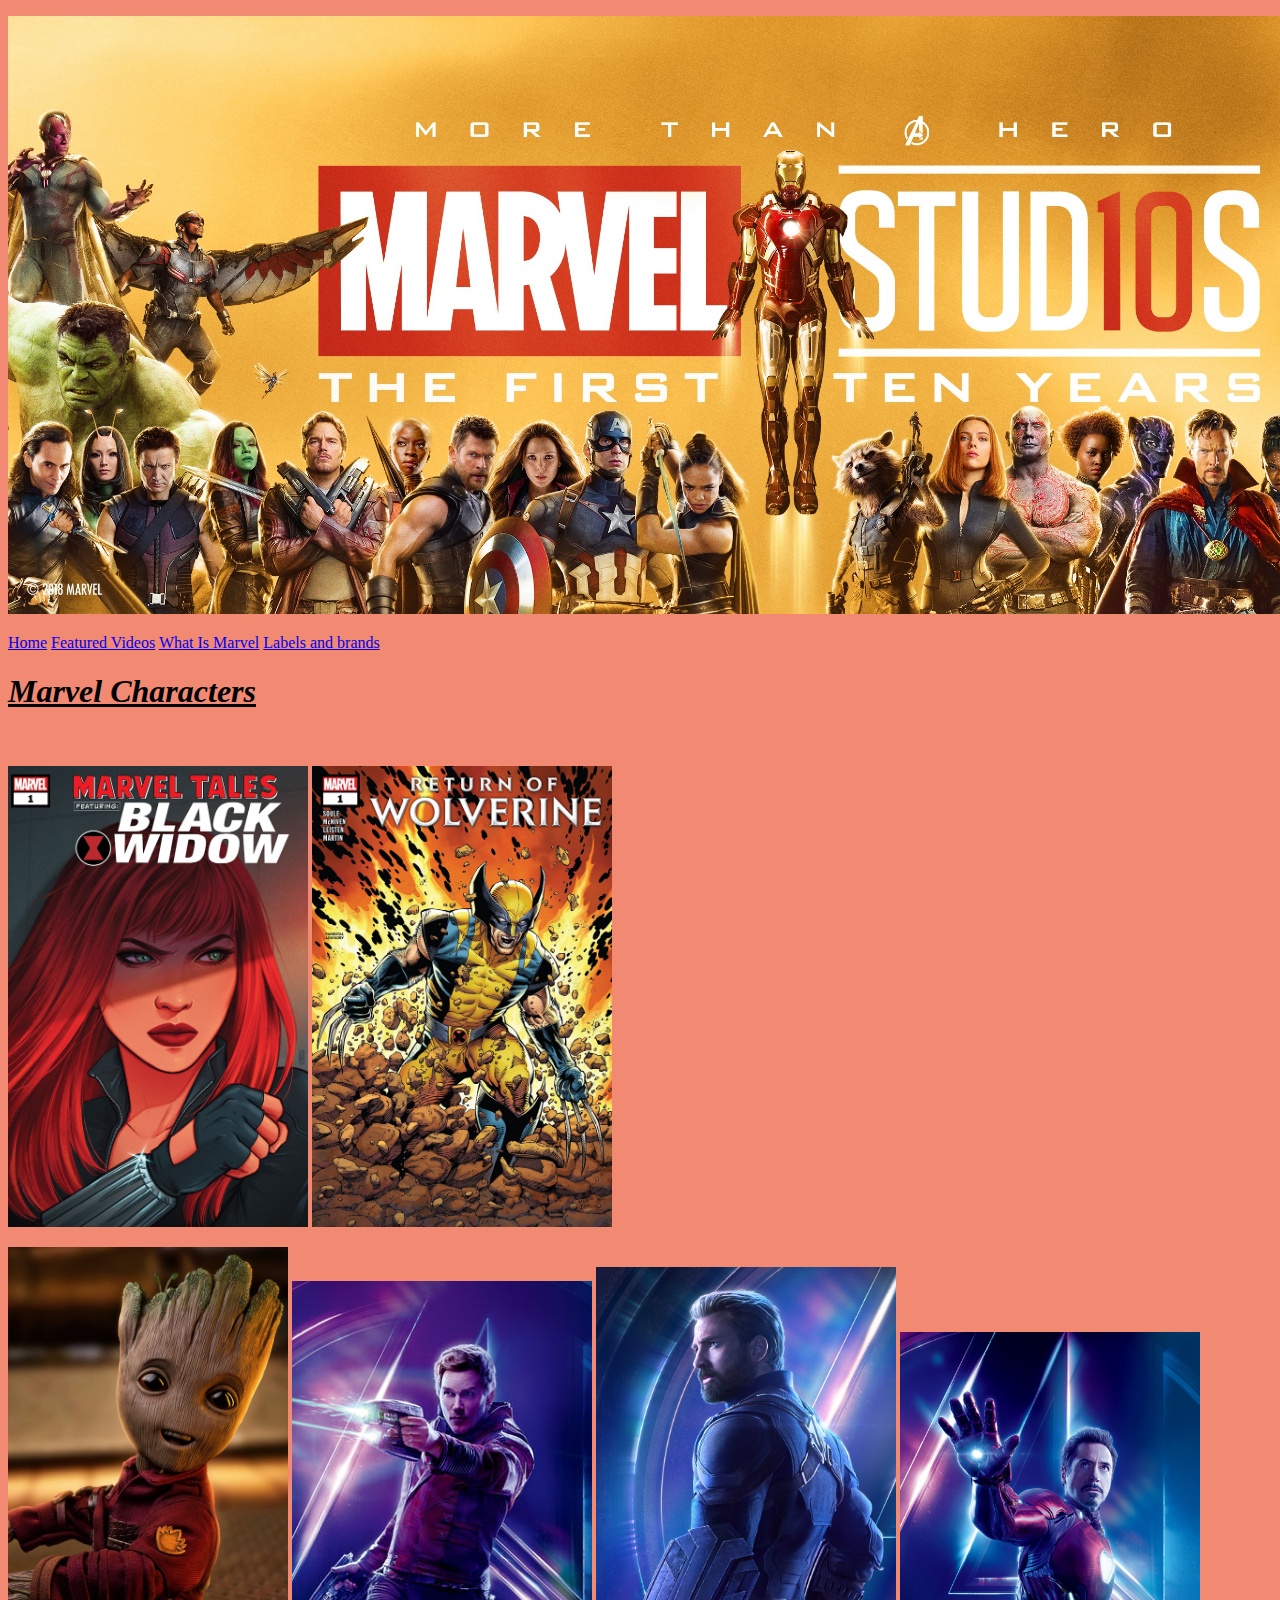
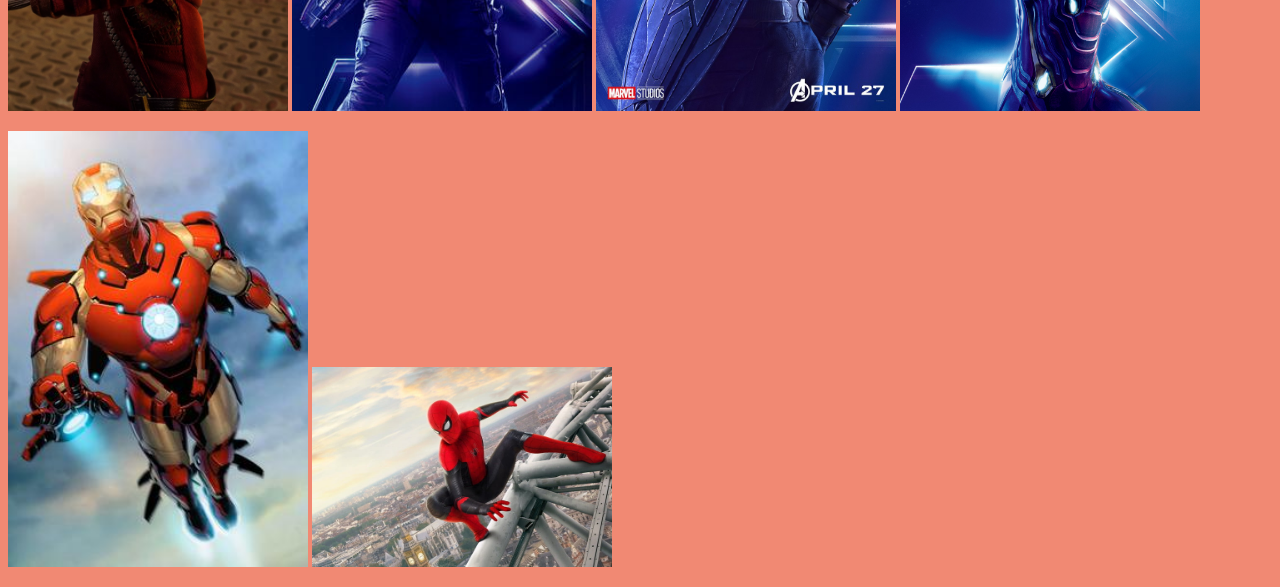
<file: index.html>
<!doctype html>
<html>
<head>
<meta charset="utf-8">
<title>Home</title>
<link href="css/style.css" rel="stylesheet" type="text/css">
</head>
	
<body>
<p><img src="resources/Marvel Studios Banner.jpg" width="1572" height="auto" alt="Marvel Studios cover banner"/></p>
	<p>
	  <a href="index.html">Home</a>
	  <a href="Featured Videos.html">Featured Videos</a>
	  <a href="what is marvel.html">What Is Marvel</a>
	  <a href="Labels and brands.html">Labels and brands</a>
	  
</p>
<h1 class="Marvel Characters"><strong><em><u>Marvel Characters</u></em></strong></h1>
	
<p>&nbsp;</p>
<p><img src="resources/Black Widow.jpg" width="300" height="auto" alt="Black Widow Comic"/>
	<img src="resources/Wolverine.jpg" width="300" height="auto" alt="Wolverine Comic "/>
</p>
<p><img src="resources/baby groot.jpg" width="280" height="auto" alt="Baby Groot from guardian of the galaxies"/>
	<img src="resources/Starlord.jpg" width="300" height="auto" alt="Guardian Galaxy"/>
	<img src="resources/Captain America.jpg" width="300" height="auto" alt="Captain America"/>
  <img src="resources/Ironmann.jpg" width="300" height="auto" alt="Iron Man Avengers"/>
</p>
	<p>
	<img src="resources/Ironman.jpg" width="300" height="auto" alt="Drawing of iron man"/>
	<img src="resources/Spiderman.jpg" width="300" height="auto" alt="Spiderman above"/>
	</p>
</body>
</html>
</file>
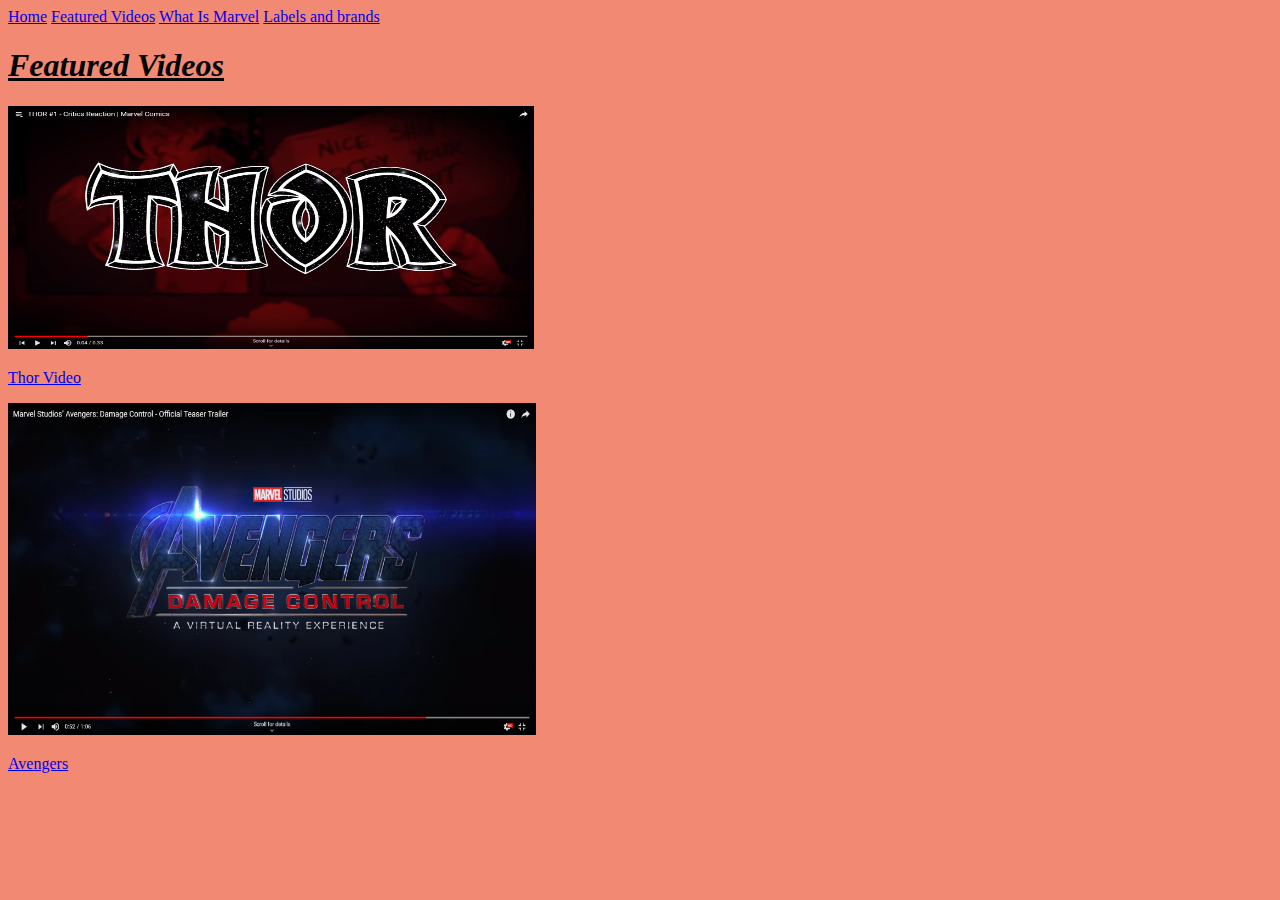
<file: Featured Videos.html>
<!doctype html>
<html>
<head>
<meta charset="utf-8">
<title>Featured Videos</title>
<link href="css/style.css" rel="stylesheet" type="text/css">
</head>

<body>
		<a href="index.html">Home</a>
		<a href="Featured Videos.html">Featured Videos</a>
		<a href="what is marvel.html">What Is Marvel</a>
		<a href="Labels and brands.html">Labels and brands</a>
<h1><strong><em><u>Featured Videos</u></em></strong></h1>
<p><a href="resources/mp3convert.io_thor-1-critics-reaction-marvel-comics_k5WU85nmHgc_720p.mp4"><img src="/resources/Thor Thumbnail.png" width="526" height="243" alt="Thor Video"/></a></p>
<p><a href="resources/mp3convert.io_thor-1-critics-reaction-marvel-comics_k5WU85nmHgc_720p.mp4">Thor Video</a></p>
<p><a href="resources/mp3convert.io_marvel-studios-avengers-damage-control-official-teaser-trailer_DwxzK8ipVkg_1080p.mp4"><img src="resources/Avengers.png" width="528" height="332" alt="Avengers Video"/></a></p>
<p><a href="resources/mp3convert.io_marvel-studios-avengers-damage-control-official-teaser-trailer_DwxzK8ipVkg_1080p.mp4">Avengers</a></p>
<p>&nbsp;</p>
</body>
</html>
</file>
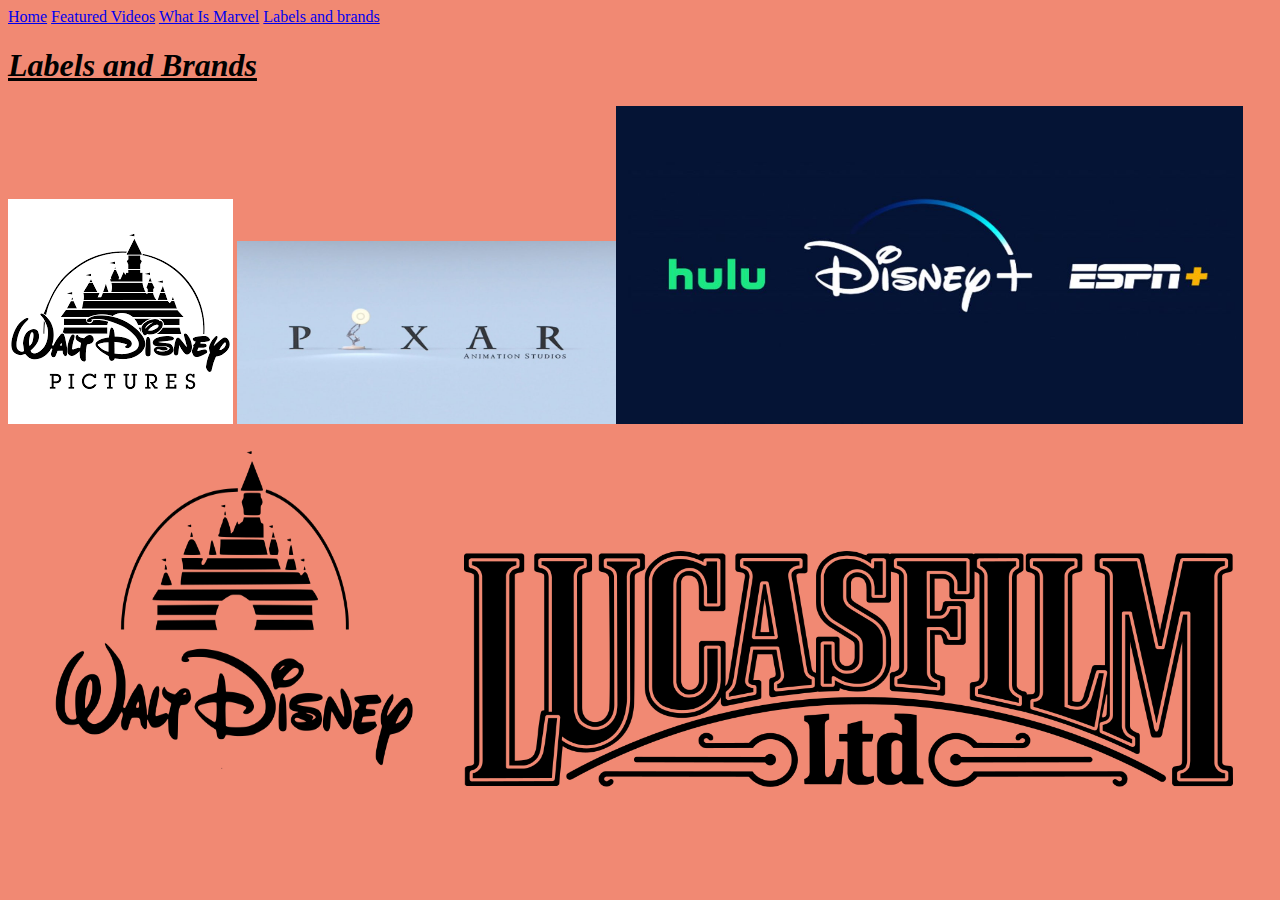
<file: Labels and brands.html>
<!doctype html>
<html>
<head>
<meta charset="utf-8">
<title>Labels and Brands</title>
<link href="css/style.css" rel="stylesheet" type="text/css">
</head>

<body>
		<a href="index.html">Home</a>
		<a href="Featured Videos.html">Featured Videos</a>
		<a href="what is marvel.html">What Is Marvel</a>
		<a href="Labels and brands.html">Labels and brands</a>
<h1><u><em><strong>Labels and Brands</strong></em></u></h1>
<p><img src="resources/WD.png" width="225" height="225" alt="Walt Disney pictures"/> <img src="resources/Pixar.jpg" width="379" height="183" alt="Pixar Animation studios"/><img src="resources/Disney plus.jpg" width="627" height="318" alt="Disney Plus, Hulu, and ESPN Plus"/><img src="resources/Walt-Disney-logo.png" width="452" height="359" alt="Walt Disney Studios"/>  <img src="resources/LF.png" width="769" height="236" alt="Lucas Film"/></p>
</body>
</html>
</file>
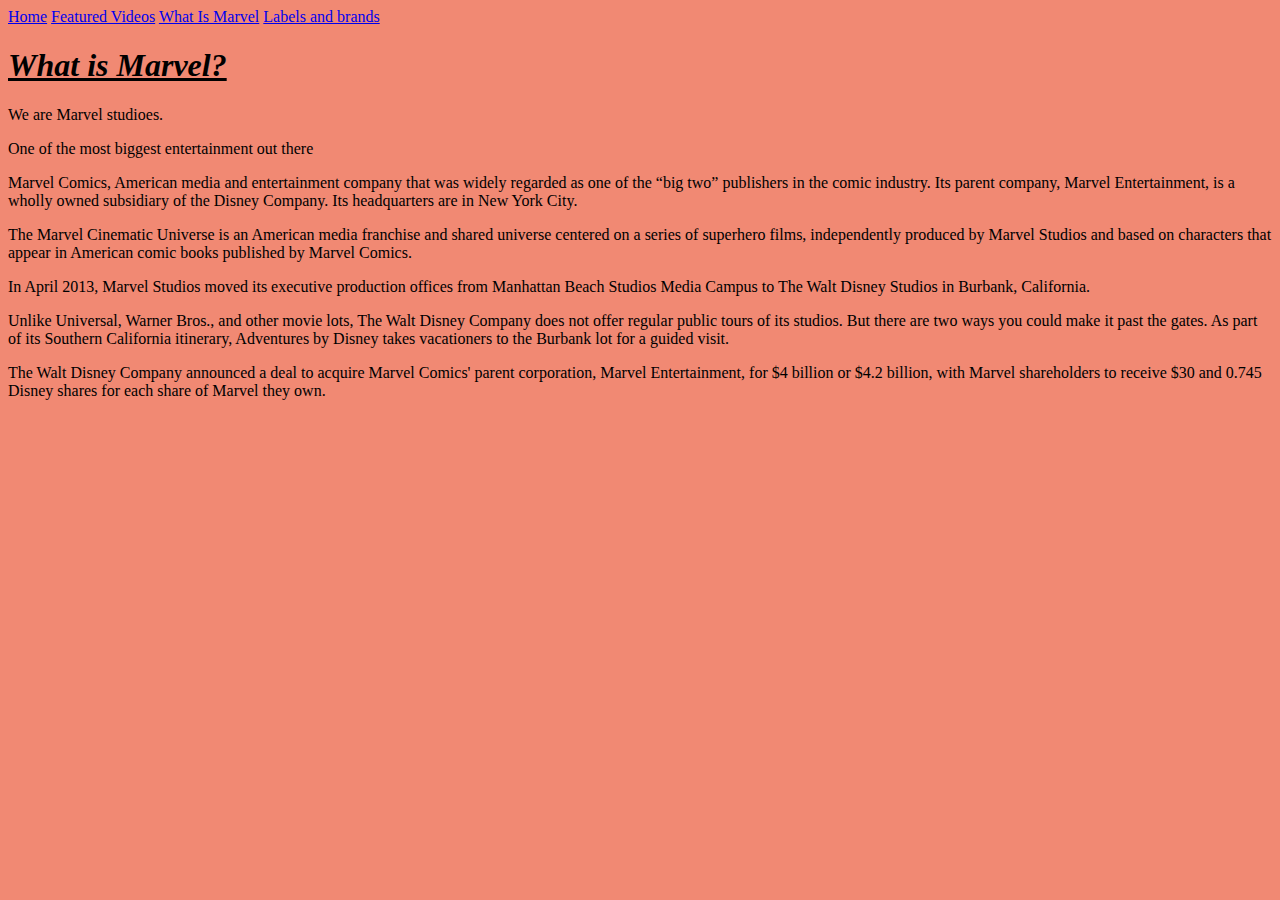
<file: what is marvel.html>
<!doctype html>
<html>
<head>
<meta charset="utf-8">
<title>What is Marvel</title>
<link href="css/style.css" rel="stylesheet" type="text/css">
</head>

<body>
		<a href="index.html">Home</a>
		<a href="Featured Videos.html">Featured Videos</a>
		<a href="what is marvel.html">What Is Marvel</a>
		<a href="Labels and brands.html">Labels and brands</a>
	<h1><u><strong><em>What is Marvel?</em></strong></u></h1>
	<p>We are Marvel studioes.</p>
		<p>One of the most biggest entertainment out there</p>
		<p>Marvel Comics, American media and entertainment company that was widely regarded as one of the “big two” publishers in the comic industry. Its parent company, Marvel Entertainment, is a wholly owned subsidiary of the Disney Company. Its headquarters are in New York City. </p>
		<p>The Marvel Cinematic Universe is an American media franchise and shared universe centered on a series of superhero films, independently produced by Marvel Studios and based on characters that appear in American comic books published by Marvel Comics.</p>
		<p>In April 2013, Marvel Studios moved its executive production offices from Manhattan Beach Studios Media Campus to The Walt Disney Studios in Burbank, California. </p>
		<p>Unlike Universal, Warner Bros., and other movie lots, The Walt Disney Company does not offer regular public tours of its studios. But there are two ways you could make it past the gates. As part of its Southern California itinerary, Adventures by Disney takes vacationers to the Burbank lot for a guided visit.</p>
		<p>The Walt Disney Company announced a deal to acquire Marvel Comics' parent corporation, Marvel Entertainment, for $4 billion or $4.2 billion, with Marvel shareholders to receive $30 and 0.745 Disney shares for each share of Marvel they own.</p>
</body>
</html>
</file>
<file: css/style.css>
@charset "utf-8";
body {
  background-color: #f18973;
}
</file>
